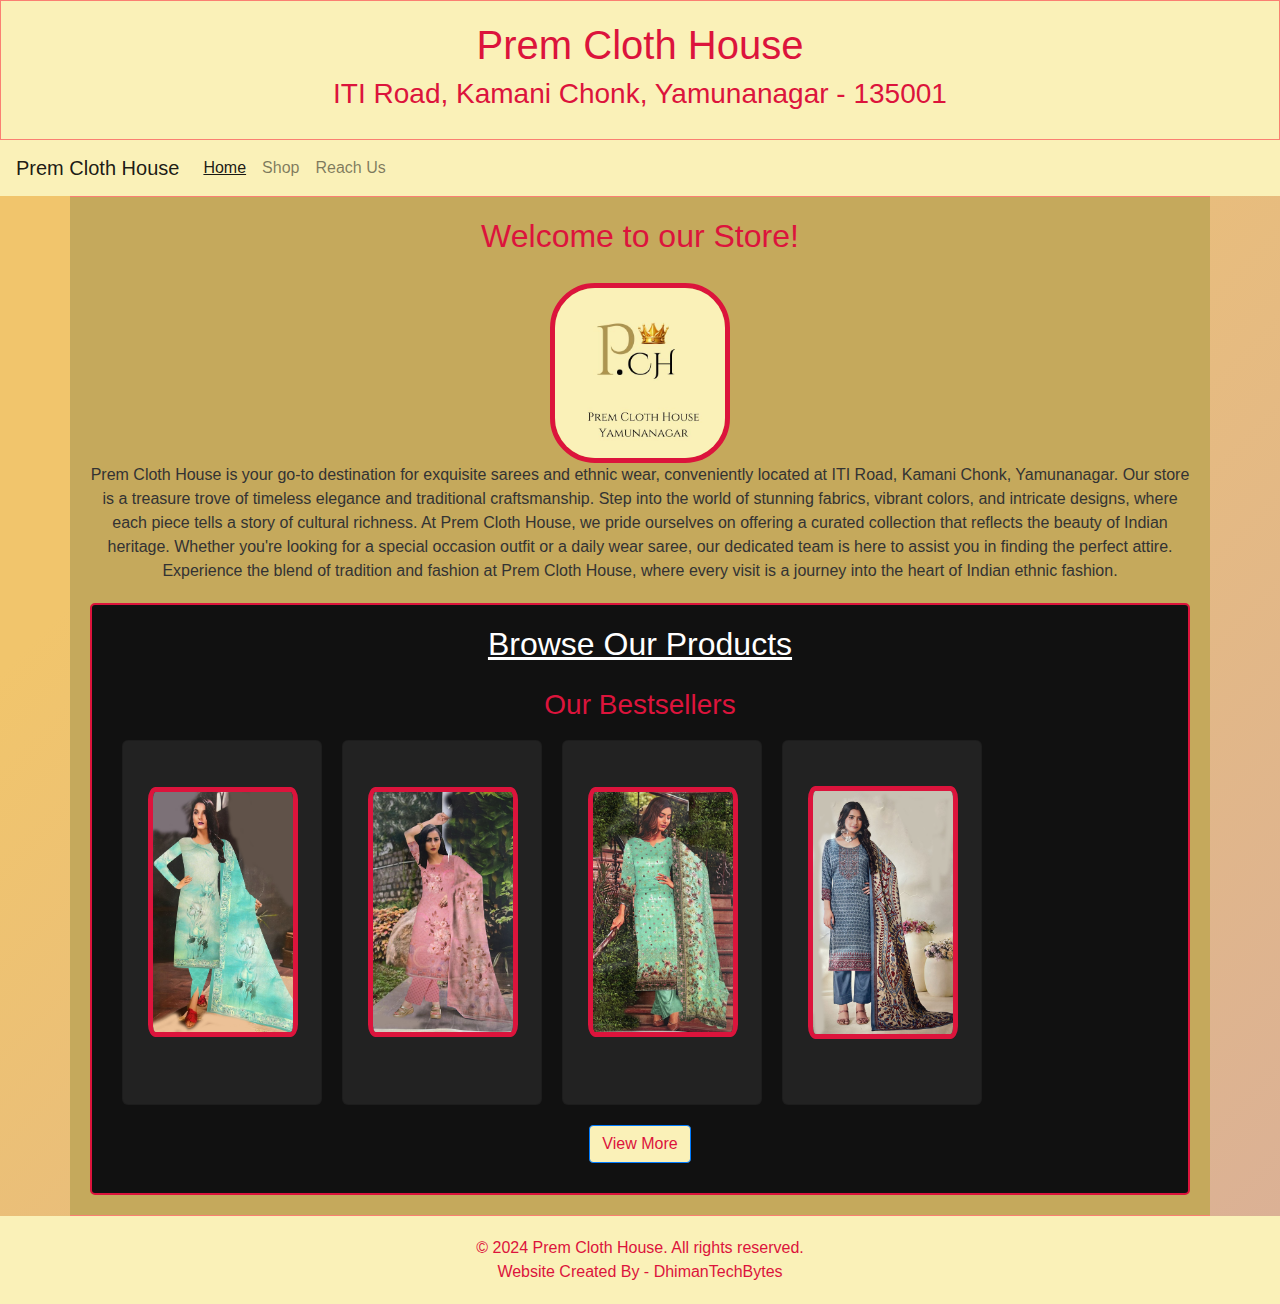
<file: index.html>
<!DOCTYPE html>
<html lang="en">

<head>
    <meta charset="UTF-8">
    <meta name="viewport" content="width=device-width, initial-scale=1.0">
    <title>Prem Cloth House</title>
    <link rel="stylesheet" href="https://maxcdn.bootstrapcdn.com/bootstrap/4.0.0/css/bootstrap.min.css">
    <script src="https://cdnjs.cloudflare.com/ajax/libs/OwlCarousel2/2.3.4/owl.carousel.min.js"></script>
    <link rel="stylesheet" href="style.css">
    <link rel="shortcut icon" href="assets/Logo.jpg" type="image/x-icon">
    <style>
        .scrolling-wrapper {
            width: 100%;
            overflow: hidden;
            white-space: nowrap;
            display: flex;
            animation: scroll 10s linear infinite;
        }

        .card {
            display: inline-block;
            width: 200px;
            /* Adjust as needed */
            height: 200px;
            /* Adjust as needed */
            /* margin-right: 10px; */
            /* Add more styling as needed */
        }

        @keyframes scroll {
            0% {
                transform: translateX(100%);
            }

            100% {
                transform: translateX(-100%);
            }
        }
    </style>
</head>

<body>
    <header id="home">
        <h1>Prem Cloth House</h1>
        <h3>ITI Road, Kamani Chonk, Yamunanagar - 135001</h3>
    </header>

    <nav class="navbar navbar-expand-lg navbar-light">
        <a class="navbar-brand" href="#home">Prem Cloth House</a>
        <button class="navbar-toggler" type="button" data-toggle="collapse" data-target="#navbarNav"
            aria-controls="navbarNav" aria-expanded="false" aria-label="Toggle navigation">
            <span class="navbar-toggler-icon"></span>
        </button>
        <div class="collapse navbar-collapse" id="navbarNav">
            <ul class="navbar-nav">
                <li class="nav-item active">
                    <a class="nav-link" href="#home" style="text-decoration: underline;">Home</a>
                </li>
                <li class="nav-item">
                    <a class="nav-link" href="store.html" target="_blank">Shop</a>
                </li>
                <li class="nav-item">
                    <a class="nav-link" href="reach.html" target="_blank">Reach Us</a>
                </li>
            </ul>
        </div>
    </nav>

    <div class="container" style="background-color: #c5a95c;">
        <h2>Welcome to our Store!</h2>
        <img src="assets/Logo.jpg" alt="logo" class="logo">
        <p>Prem Cloth House is your go-to destination for exquisite sarees and ethnic wear, conveniently located at
            ITI Road, Kamani Chonk, Yamunanagar. Our store is a treasure trove of timeless elegance and traditional
            craftsmanship. Step into the world of stunning fabrics, vibrant colors, and intricate designs, where each
            piece tells a story of cultural richness. At Prem Cloth House, we pride ourselves on offering a curated
            collection that reflects the beauty of Indian heritage. Whether you're looking for a special occasion outfit
            or a daily wear saree, our dedicated team is here to assist you in finding the perfect attire. Experience
            the blend of tradition and fashion at Prem Cloth House, where every visit is a journey into the heart of
            Indian ethnic fashion.</p>

        <section class="teams" id="teams">
            <div class="min-width">
                <h2 class="title">Browse Our Products<br />
                    <h3>Our Bestsellers</h3>
                </h2>
                <div class="carousel owl-carousel scrolling-cards" id="scrolling-wrapper" text-align: center;">
                    <div class="card">
                        <img src="assets/1.jpg" class="card-img-top img-fluid" alt="...">
                        <div class="card-body">
                          
                            <!-- Other card content -->
                        </div>
                    </div>
                    <div class="card">
                        <img src="assets/2.jpg" class="card-img-top img-fluid" alt="...">
                        <div class="card-body">
                          
                            <!-- Other card content -->
                        </div>
                    </div>
                    <div class="card">
                        <img src="assets/3.jpg"  class="card-img-top img-fluid" alt="...">
                        <div class="card-body">
                          
                            <!-- Other card content -->
                        </div>
                    </div>
                    <div class="card">
                        <img src="assets/7.jpg"  class="card-img-top img-fluid" alt="...">
                        <div class="card-body">
                          
                            <!-- Other card content -->
                        </div>
                    </div>
                   
                    
                   

                    <!-- Repeat similar card structure for additional cards -->

                </div>
            </div>
            <a href="store.html" class="btn btn-primary" style="background-color: #faf1b8; color: crimson;">View
                More</a>
        </section>
    </div>

    <footer>
        &copy; 2024 Prem Cloth House. All rights reserved.<br>Website Created By - <a
            href="http://www.dhimanindustries.tech" target="_blank">DhimanTechBytes</a>

    </footer>

    <script src="https://code.jquery.com/jquery-3.2.1.slim.min.js"></script>
    <script src="https://cdnjs.cloudflare.com/ajax/libs/popper.js/1.12.9/umd/popper.min.js"></script>
    <script src="https://maxcdn.bootstrapcdn.com/bootstrap/4.0.0/js/bootstrap.min.js"></script>
    <script> $(document).ready(function () {
            $('.owl-carousel').owlCarousel({
                loop: true,
                margin: 10,
                responsiveClass: true,
                responsive: {
                    0: {
                        items: 1,
                        nav: true
                    },
                    600: {
                        items: 3,
                        nav: false
                    },
                    1000: {
                        items: 5,
                        nav: true,
                        loop: false
                    }
                }
            });
        });</script>
</body>

</html>
</file>
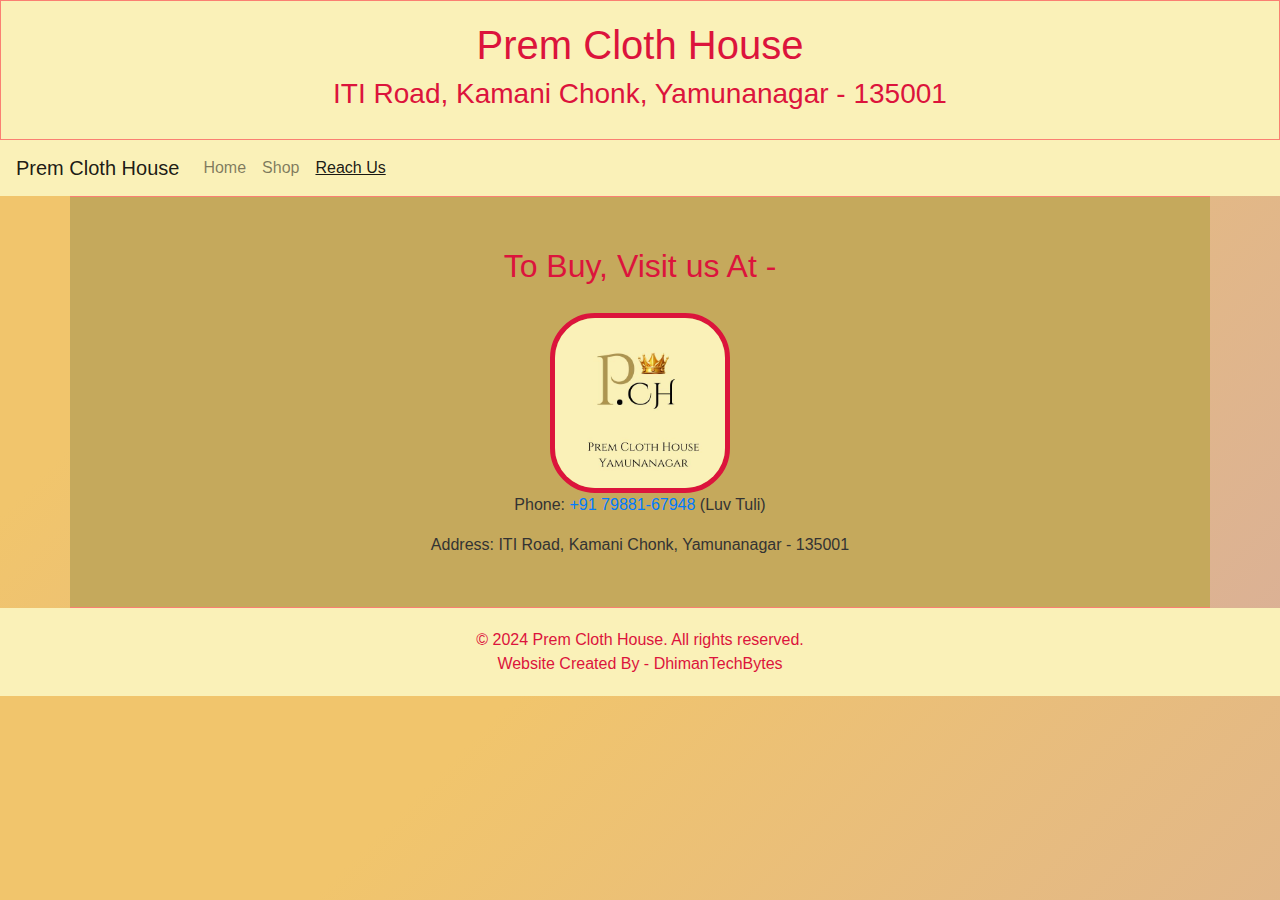
<file: reach.html>
<!DOCTYPE html>
<html lang="en">

<head>
    <meta charset="UTF-8">
    <meta name="viewport" content="width=device-width, initial-scale=1.0">
    <title>Prem Cloth House</title>
    <link rel="stylesheet" href="https://maxcdn.bootstrapcdn.com/bootstrap/4.0.0/css/bootstrap.min.css">
    <!-- Option 1: Include in HTML -->
    <link rel="stylesheet" href="https://cdn.jsdelivr.net/npm/bootstrap-icons@1.3.0/font/bootstrap-icons.css">
    <link rel="stylesheet" href="style.css">
    
    <link rel="shortcut icon" href="assets/Logo.jpg" type="image/x-icon">


</head>

<body>
    <header id="home">
        <h1>Prem Cloth House</h1>
        <h3>ITI Road, Kamani Chonk, Yamunanagar - 135001</h3>
    </header>

    <nav class="navbar navbar-expand-lg navbar-light">
        <a class="navbar-brand" href="#home">Prem Cloth House</a>
        <button class="navbar-toggler" type="button" data-toggle="collapse" data-target="#navbarNav"
            aria-controls="navbarNav" aria-expanded="false" aria-label="Toggle navigation">
            <span class="navbar-toggler-icon"></span>
        </button>
        <div class="collapse navbar-collapse" id="navbarNav">
            <ul class="navbar-nav">
                <li class="nav-item ">
                    <a class="nav-link" href="index.html" target="_blank">Home</a>
                </li>
                <li class="nav-item">
                    <a class="nav-link" href="store.html" target="_blank">Shop</a>
                </li>
                <li class="nav-item active">
                    <a class="nav-link" href="#home" style="text-decoration: underline;">Reach Us</a>
                </li>
            </ul>
        </div>
    </nav>
    <div class="container" style="background-color: #c5a95c;">
        <div class="container-box" style="margin: 30px;">
            <h2>To Buy, Visit us At -</h2>
            <img src="assets/Logo.jpg" alt="logo" class="logo">
            <div class="contact-info">
                <!-- Add your social links, phone number, and address here -->
                <!-- Example: -->

                <p>Phone: <a href="tel:+91 79881-67948">+91 79881-67948</a> (Luv Tuli)</p>

                <p>Address: ITI Road, Kamani Chonk, Yamunanagar - 135001</p>

            </div>
        </div>
    </div>

    <footer>
        &copy; 2024 Prem Cloth House. All rights reserved.<br>Website Created By - <a
            href="http://www.dhimanindustries.tech" target="_blank">DhimanTechBytes</a>
    </footer>

    <script src="https://code.jquery.com/jquery-3.2.1.slim.min.js"></script>
    <script src="https://cdnjs.cloudflare.com/ajax/libs/popper.js/1.12.9/umd/popper.min.js"></script>
    <script src="https://maxcdn.bootstrapcdn.com/bootstrap/4.0.0/js/bootstrap.min.js"></script>
</body>

</html>
</file>
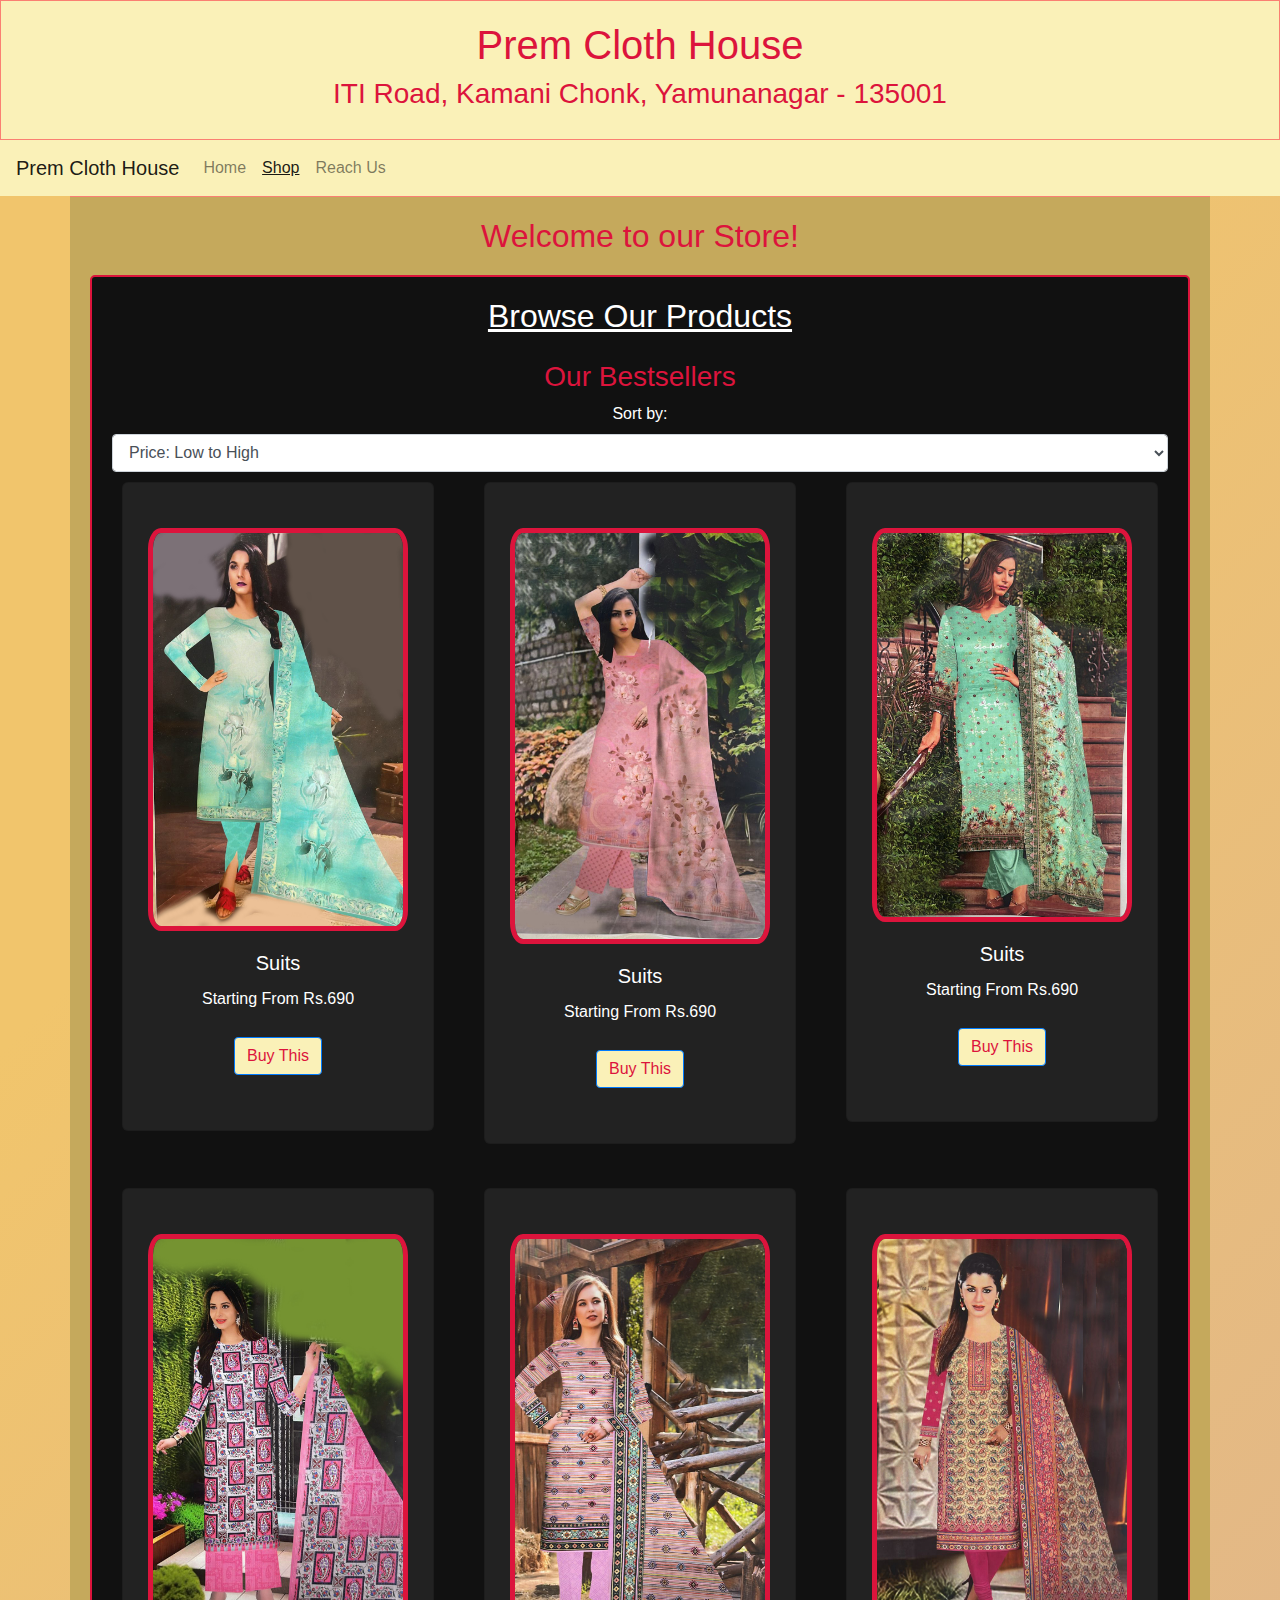
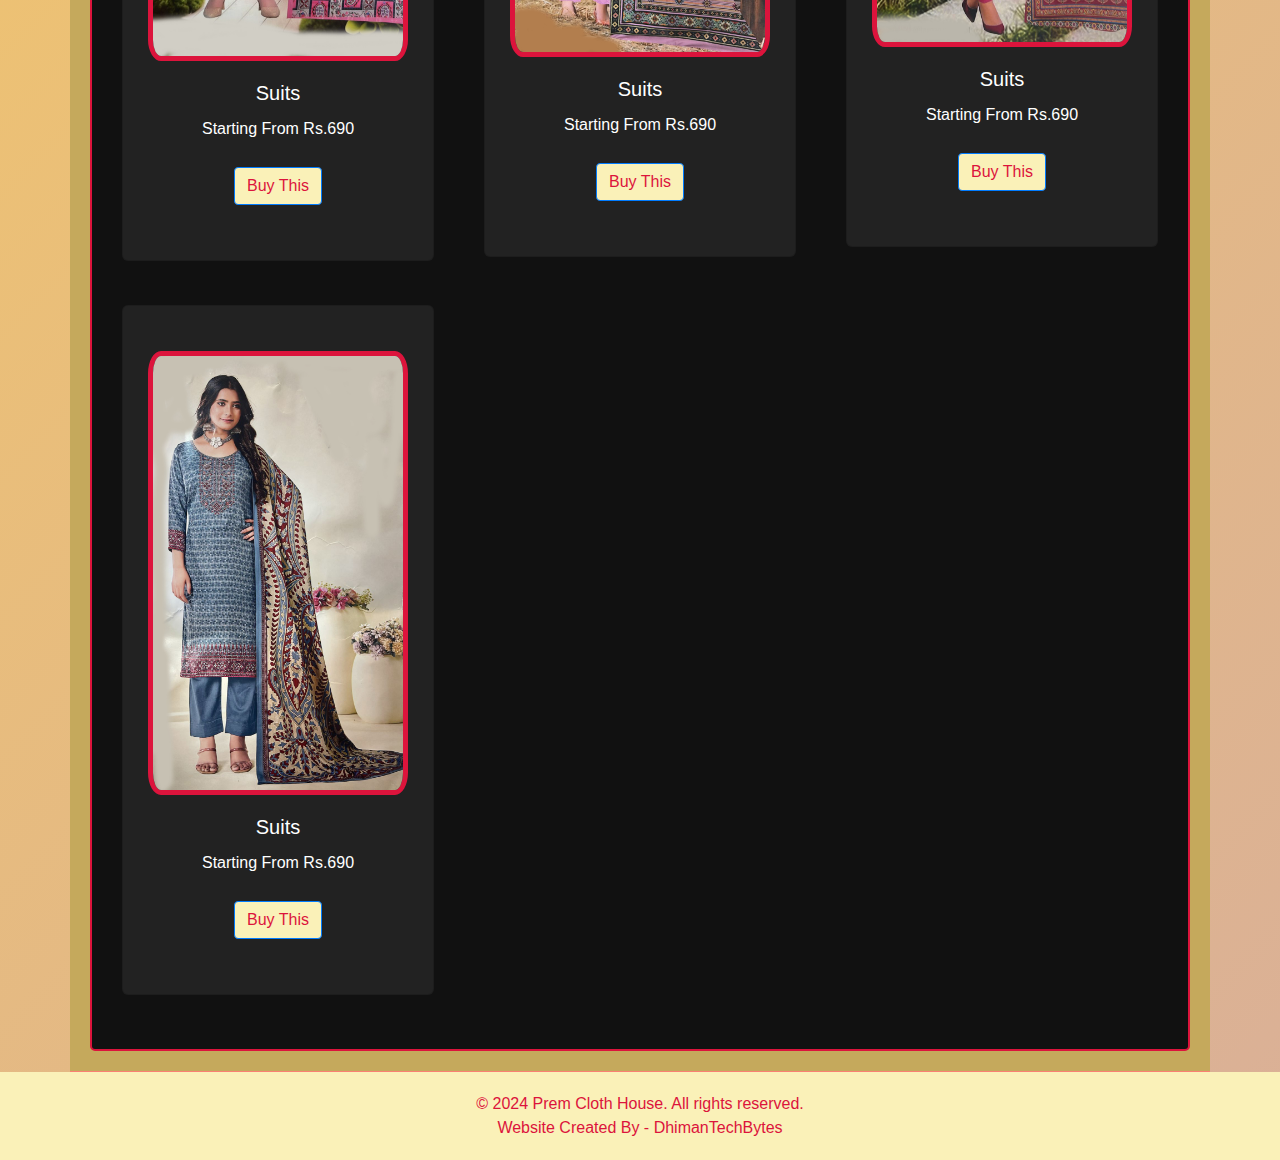
<file: store.html>
<!DOCTYPE html>
<html lang="en">

<head>
    <meta charset="UTF-8">
    <meta name="viewport" content="width=device-width, initial-scale=1.0">
    <title>Prem Cloth House</title>
    <link rel="stylesheet" href="https://maxcdn.bootstrapcdn.com/bootstrap/4.0.0/css/bootstrap.min.css">
    <link rel="stylesheet" href="style.css">
    <script src="products.js"></script>
    <link rel="shortcut icon" href="assets/Logo.jpg" type="image/x-icon">
</head>

<body>
    <header id="home">
        <h1>Prem Cloth House</h1>
        <h3>ITI Road, Kamani Chonk, Yamunanagar - 135001</h3>
    </header>

    <nav class="navbar navbar-expand-lg navbar-light">
        <a class="navbar-brand" href="#home">Prem Cloth House</a>
        <button class="navbar-toggler" type="button" data-toggle="collapse" data-target="#navbarNav"
            aria-controls="navbarNav" aria-expanded="false" aria-label="Toggle navigation">
            <span class="navbar-toggler-icon"></span>
        </button>
        <div class="collapse navbar-collapse" id="navbarNav">
            <ul class="navbar-nav">
                <li class="nav-item ">
                    <a class="nav-link" href="index.html" target="_blank">Home</a>
                </li>
                <li class="nav-item active">
                    <a class="nav-link" href="#home" style="text-decoration: underline;">Shop</a>
                </li>
                <li class="nav-item">
                    <a class="nav-link" href="reach.html" target="_blank">Reach Us</a>
                </li>
            </ul>
        </div>
    </nav>

    <div class="container" style="background-color: #c5a95c;">
        <h2>Welcome to our Store!</h2>

        <section class="teams" id="teams">
            <div class="min-width">
                <h2 class="title">Browse Our Products<br />
                    <h3>Our Bestsellers</h3>
                </h2>
                <div id="sortDropdownContainer">
                    <label for="sortDropdown">Sort by:</label>
                    <select id="sortDropdown" class="form-control">
                        <option value="priceLowToHigh">Price: Low to High</option>
                        <option value="priceHighToLow">Price: High to Low</option>

                        <!-- Add more options for other sorting criteria if needed -->
                    </select>
                </div>

                <div class="carousel owl-carousel">
               

                    <!-- Repeat the pattern for additional rows and cards -->

                </div>
            </div>

        </section>
    </div>

    <footer>
        &copy; 2024 Prem Cloth House. All rights reserved.<br>Website Created By - <a
            href="http://www.dhimanindustries.tech" target="_blank">DhimanTechBytes</a>
    </footer>

    <script src="https://code.jquery.com/jquery-3.2.1.slim.min.js"></script>
    <script src="https://cdnjs.cloudflare.com/ajax/libs/popper.js/1.12.9/umd/popper.min.js"></script>
    <script src="https://maxcdn.bootstrapcdn.com/bootstrap/4.0.0/js/bootstrap.min.js"></script>
<!-- ... Previous HTML code ... -->



</body>

</html>
</file>
<file: style.css>
.about,
.services,
.skills,
.teams,
.contact,
footer {
    font-family: 'Poppins', sans-serif;
}


/* services section styling */
.services,
.teams {
    color: #fff;
    background: #111;
    padding: 20px;
    border: 2px double crimson;
    border-radius: 5px;
}

.services .title::before,
.teams .title::before {
    background: #fff;

}

.teams a {
    margin: 10px;
}

/* teams section styling */

.teams .carousel .card {
    margin: auto;
    background: #222;
    border-radius: 6px;
    padding: 25px ;
    text-align: center;
    overflow: hidden;
    transition: all 0.3s ease;
    display: grid;
    place-items: center;
    margin: 10px;
    height: auto;
}

.teams .carousel .card:hover {
    background: crimson;
}

.teams .carousel .card .box {
    display: flex;
    flex-direction: column;
    align-items: center;
    justify-content: center;
    transition: all 0.3s ease;
}

.teams .carousel .card:hover .box {
    transform: scale(1.02);
}

.teams .carousel .card .text {
    font-size: 25px;
    font-weight: 500;
    margin: 10px 0 7px 0;
}

.teams .carousel .card img {
    min-height: 250px;
    min-width: 150px;
    height: auto;
    width: auto;
    object-fit: cover;
    border-radius: 5%;
    border: 5px solid crimson;
    transition: all 0.3s ease;
}

.teams .carousel .card:hover img {
    border-color: #fff;
    transform: scale(1.1, 1.1);
}

@import url('https://fonts.googleapis.com/css2?family=Bebas+Neue&family=Cedarville+Cursive&family=Josefin+Sans:wght@200&family=Protest+Riot&display=swap');

body {
    background-color: #dab097;
    background-image: linear-gradient(315deg, #dab097 0%, #f1c56c 74%);
    font-family: 'Bebas Neue', sans-serif;
    color: crimson;
}

.container {
    text-align: center;
    /* min-height: 1000px; */
    height: auto;
    border-top: 1px double salmon;
    border-bottom: 1px double salmon;

}

footer,
header h1,
h3 {
    text-align: center;
    text-align: center;
}

footer a {
    text-decoration: none;
}

footer {
    background-color: #faf1b8;
}

header h1,
h3 {
    text-align: center;

}

header {
    border: 1px solid salmon;
    background-color: #faf1b8;
}

.title {
    margin: 0px 25px 25px 25px;
    text-decoration: underline;
}

.container img {
    border: 1px solid crimson;
    border-radius: 3px;
    height: 180px;
    width: 180px;
}

body {
    background-color: #dab097;
    background-image: linear-gradient(315deg, #dab097 0%, #f1c56c 74%);
    font-family: 'Poppins', sans-serif;
    color: crimson;
    margin: 0;
    padding: 0;
}

.container {
    text-align: center;
    border-top: 1px double salmon;
    border-bottom: 1px double salmon;
    padding: 20px;
    background-color: #faf1b8;
}

header {
    border: 1px solid salmon;
    background-color: #faf1b8;
    padding: 20px;
}

nav {
    background-color: #faf1b8;
}

nav a {
    color: crimson;
    text-decoration: none;
    transition: color 0.3s ease;
}

nav a:hover {
    color: #333;
}

/* Main content styles */
h1,
h3 {
    color: crimson;
}

.container img {
    border: 5px solid crimson;
    border-radius: 25%;
    height: 180px;
    width: 180px;
    object-fit: cover;
    margin-top: 20px;
}

p {
    color: #333;
}

/* Teams section styles */
.teams {
    color: #fff;
    background: #111;
    padding: 20px;
    border: 2px double crimson;
    border-radius: 5px;
    margin-top: 20px;
}

.teams .title::before {
    background: #fff;
}

.teams a {
    margin: 10px;
}

.carousel .card {
    background: #222;
    border-radius: 6px;
    padding: 25px 35px;
    text-align: center;
    overflow: hidden;
    transition: all 0.3s ease;
    display: grid;
    place-items: center;
    margin: 10px;
    height: auto;
}

.carousel .card:hover {
    background: crimson;
}

.carousel .card .box {
    display: flex;
    flex-direction: column;
    align-items: center;
    justify-content: center;
    transition: all 0.3s ease;
}

.carousel .card:hover .box {
    transform: scale(1.05);
}

.carousel .card .text {
    font-size: 25px;
    font-weight: 500;
    margin: 10px 0 7px 0;
}

.carousel .card img {
    min-height: 250px;
    min-width: 150px;
    height: auto;
    width: auto;
    object-fit: cover;
    border-radius: 5%;
    border: 5px solid crimson;
    transition: all 0.3s ease;
}

.carousel .card:hover img {
    border-color: #fff;
    transform: scale(1.2, 1.2);
}

/* Footer styles */
footer {
    background-color: #faf1b8;
    padding: 20px;
    text-align: center;
}

footer a {
    text-decoration: none;
    color: crimson;
}

.scrolling-cards {
    display: flex;
    overflow-x: auto;
    white-space: nowrap;
}

.scrolling-cards .card {
    flex: 0 0 auto;
    margin-right: 15px;

}

.scrolling-cards .row {
    display: inline-block;
    animation: marquee 10s linear infinite;
}
</file>
